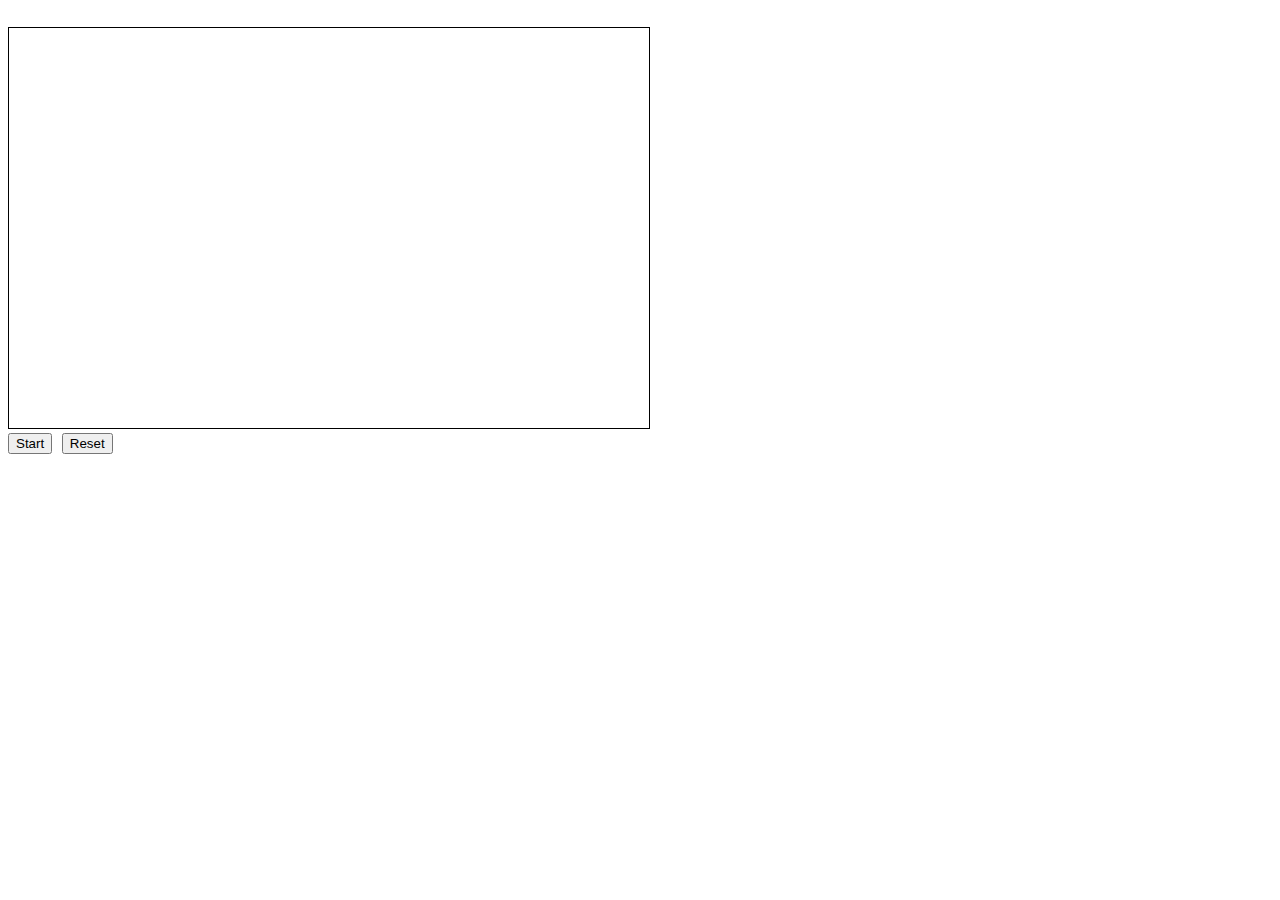
<file: index.html>
<!DOCTYPE html>
<html lang="en">
<head>
    <meta charset="UTF-8">
    <script src="vector.js" defer></script>
    <script src="functions.js" defer></script>
    <script src="sprite.js" defer></script>
    <script src="player.js" defer></script>
    <script src="code.js" defer></script>
    <link href="style.css" rel="stylesheet">
    <title>Document</title>
</head>
<body>
    <canvas id="canvasGfx" width="1280" height="800" hidden="true"></canvas><br>
    <canvas id="canvasMap" width="1280" height="800"></canvas><br>
    <button id="buttonRun">Start</button>
    <button id="buttonReset">Reset</button>
    <pre id="preOutput"></pre>
</body>
</html>
</file>
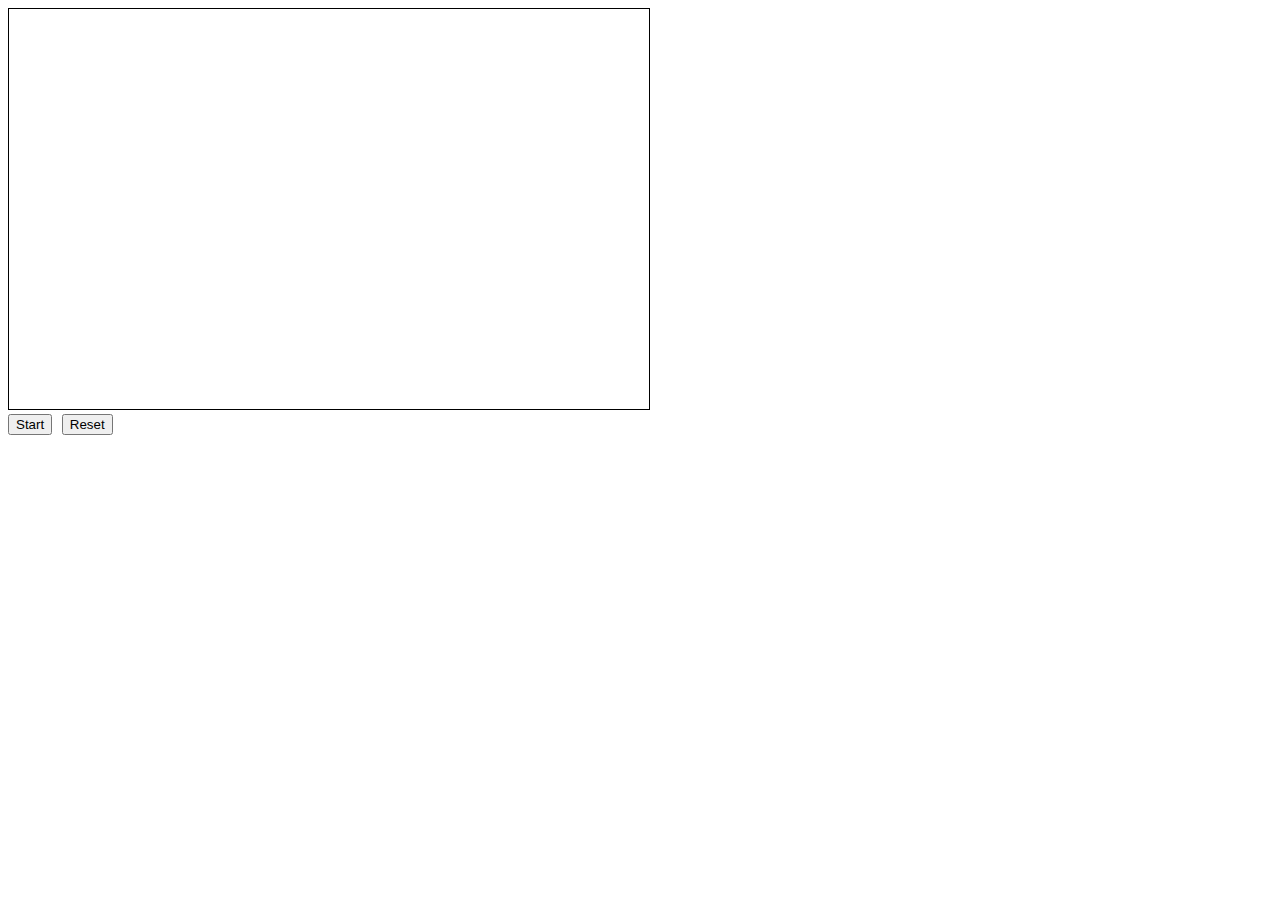
<file: bezierTest.html>
<!DOCTYPE html>
<html lang="en">
<head>
    <meta charset="UTF-8">
    <script src="vector.js" defer></script>
    <script src="CubicBezier.js" defer></script>
    <script src="BezierCurveCollection.js" defer></script>
    <link href="style.css" rel="stylesheet">
    <title>Document</title>
</head>
<body>
    <canvas id="canvasGfx" width="640" height="400"></canvas><br>
    <button id="buttonRun">Start</button>
    <button id="buttonReset">Reset</button>
    <pre id="preOutput"></pre>
</body>
</html>
</file>
<file: style.css>
canvas {
    width: 640px;
    height: 400px;
    border: 1px
            solid
            black;
}

body {
    font-family:"Consolas", monospace;
     
}
</file>
